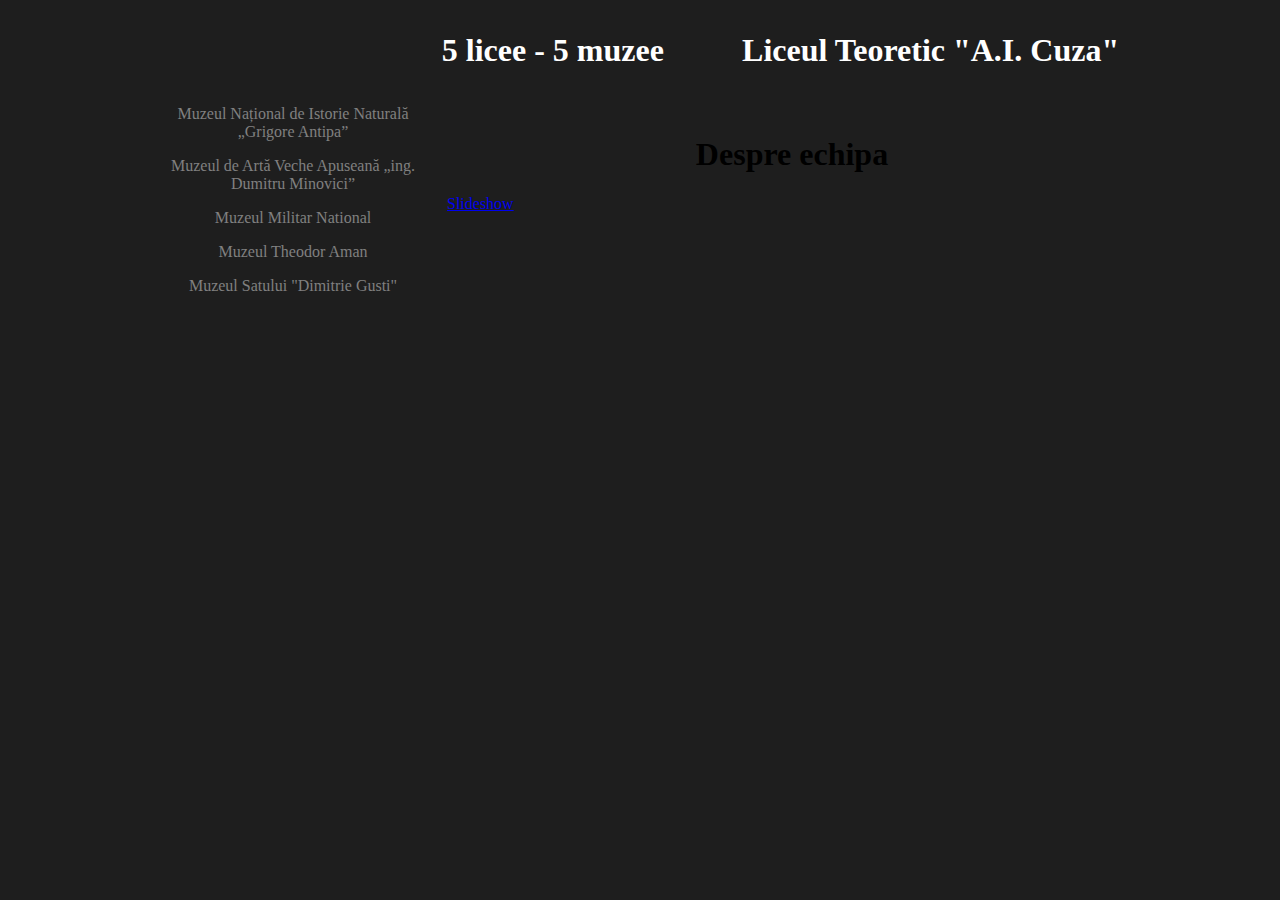
<file: index.html>
<!doctype html>
<html>
<head>
<meta charset="utf-8">
<link type="text/css" rel="stylesheet" href="css/index.css">
<title>5 Licee - 5 Muzee</title>
</head>

<body>
	<table align="center" width="1000px">
		<tr>
			<td width="300px"></td>
			<td width="300px" class="titlu">
				<h1>5 licee - 5 muzee</h1>
			</td>
			<td class="titlu" width="400px">
				<h1>Liceul Teoretic "A.I. Cuza"</h1>
			</td>
		</tr>
	</table>
		<table align="center" width="1000px">
		<tr>
			<td width="300px">
				<ul>
  					<li><a href="html/antipa.html">Muzeul Național de Istorie Naturală „Grigore Antipa”</a></li>
  					<li><a href="html/apuseana.html">Muzeul de Artă Veche Apuseană „ing. Dumitru Minovici”</a></li>
 					<li><a href="html/militar.html">Muzeul Militar National</a></li>
  					<li><a href="html/bucuresti.html">Muzeul Theodor Aman</a></li>
  					<li><a href="html/satului.html">Muzeul Satului "Dimitrie Gusti"</a></li>
				</ul>				
			</td>
			<td style="vertical-align: top">
			<br>
			<h1 align="center">Despre echipa</h1>
				<script type="text/javascript" src="http://slideshow.triptracker.net/slide.js"></script>
				<script type="text/javascript">
					<!--
  					var viewer = new PhotoViewer();
					viewer.add('media/IMG_4452.jpg');
  					viewer.add('media/IMG_4453.jpg');
					viewer.add('media/IMG_4454.jpg');
					viewer.add('media/IMG_4455.jpg');
					viewer.add('media/IMG_4456.jpg');
//--></script>
				<a href="javascript:void(viewer.show(0))">Slideshow</a>
			</td>
		</tr>
	</table>

</body>
</html>
</file>
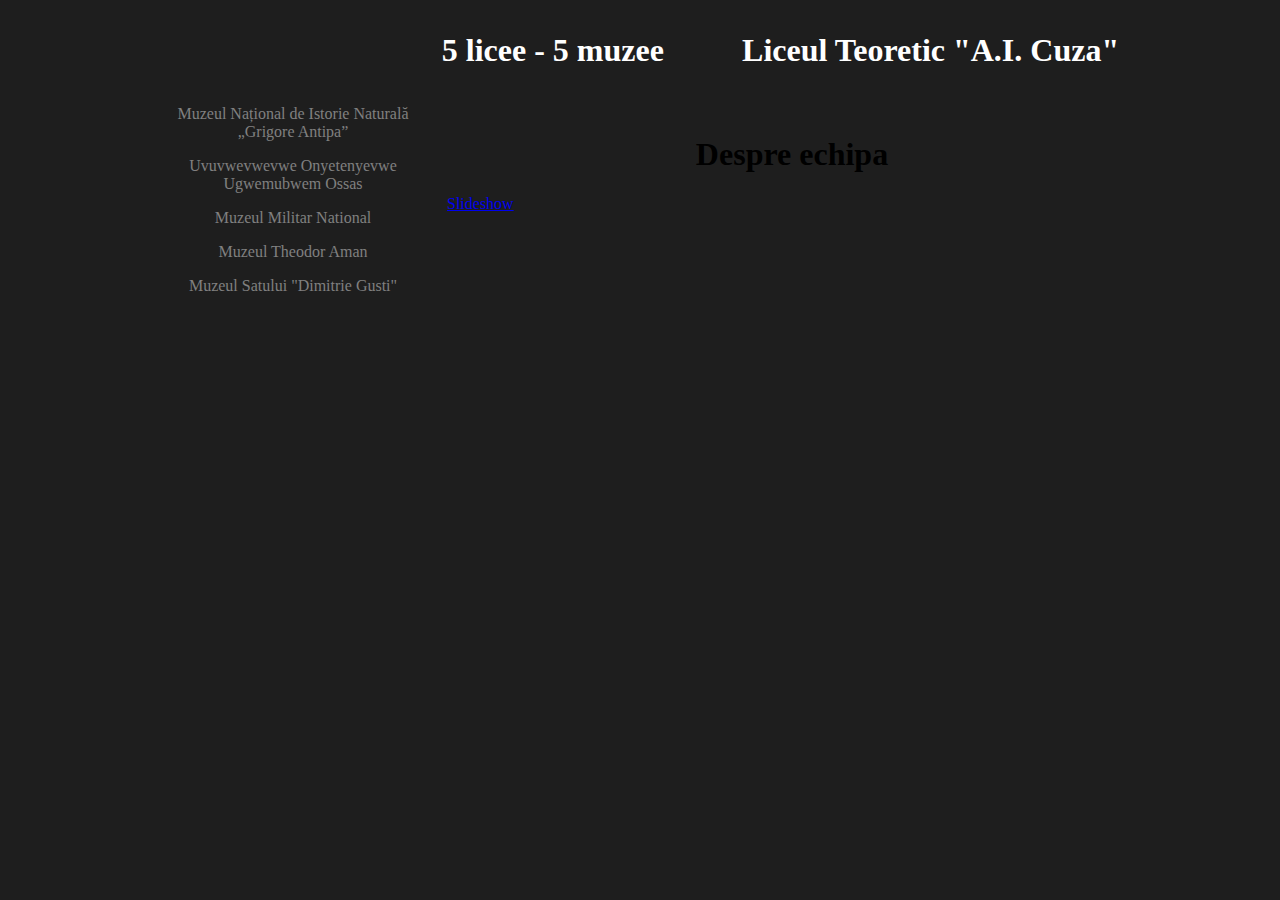
<file: html/antipa.html>
<!doctype html>
<html>
<head>
<meta charset="utf-8">
<link type="text/css" rel="stylesheet" href="../css/index.css">
<title>5 Licee - 5 Muzee</title>
</head>

<body>
	<table align="center" width="1000px">
		<tr>
			<td width="300px"></td>
			<td width="300px" class="titlu">
				<h1>5 licee - 5 muzee</h1>
			</td>
			<td class="titlu" width="400px">
				<h1>Liceul Teoretic "A.I. Cuza"</h1>
			</td>
		</tr>
	</table>
		<table align="center" width="1000px">
		<tr>
			<td width="300px">
				<ul>
  					<li><a href="html/antipa.html">Muzeul Național de Istorie Naturală „Grigore Antipa”</a></li>
  					<li><a href="html/apuseana.html">Uvuvwevwevwe Onyetenyevwe Ugwemubwem Ossas</a></li>
 					<li><a href="html/militar.html">Muzeul Militar National</a></li>
  					<li><a href="html/bucuresti.html">Muzeul Theodor Aman</a></li>
  					<li><a href="html/satului.html">Muzeul Satului "Dimitrie Gusti"</a></li>
				</ul>				
			</td>
			<td style="vertical-align: top">
			<br>
			<h1 align="center">Despre echipa</h1>
				<script type="text/javascript" src="http://slideshow.triptracker.net/slide.js"></script>
				<script type="text/javascript">
					<!--
  					var viewer = new PhotoViewer();
					viewer.add('media/IMG_4452.jpg');
  					viewer.add('media/IMG_4453.jpg');
					viewer.add('media/IMG_4454.jpg');
					viewer.add('media/IMG_4455.jpg');
					viewer.add('media/IMG_4456.jpg');
//--></script>
				<a href="javascript:void(viewer.show(0))">Slideshow</a>
			</td>
		</tr>
	</table>

</body>
</html>
</file>
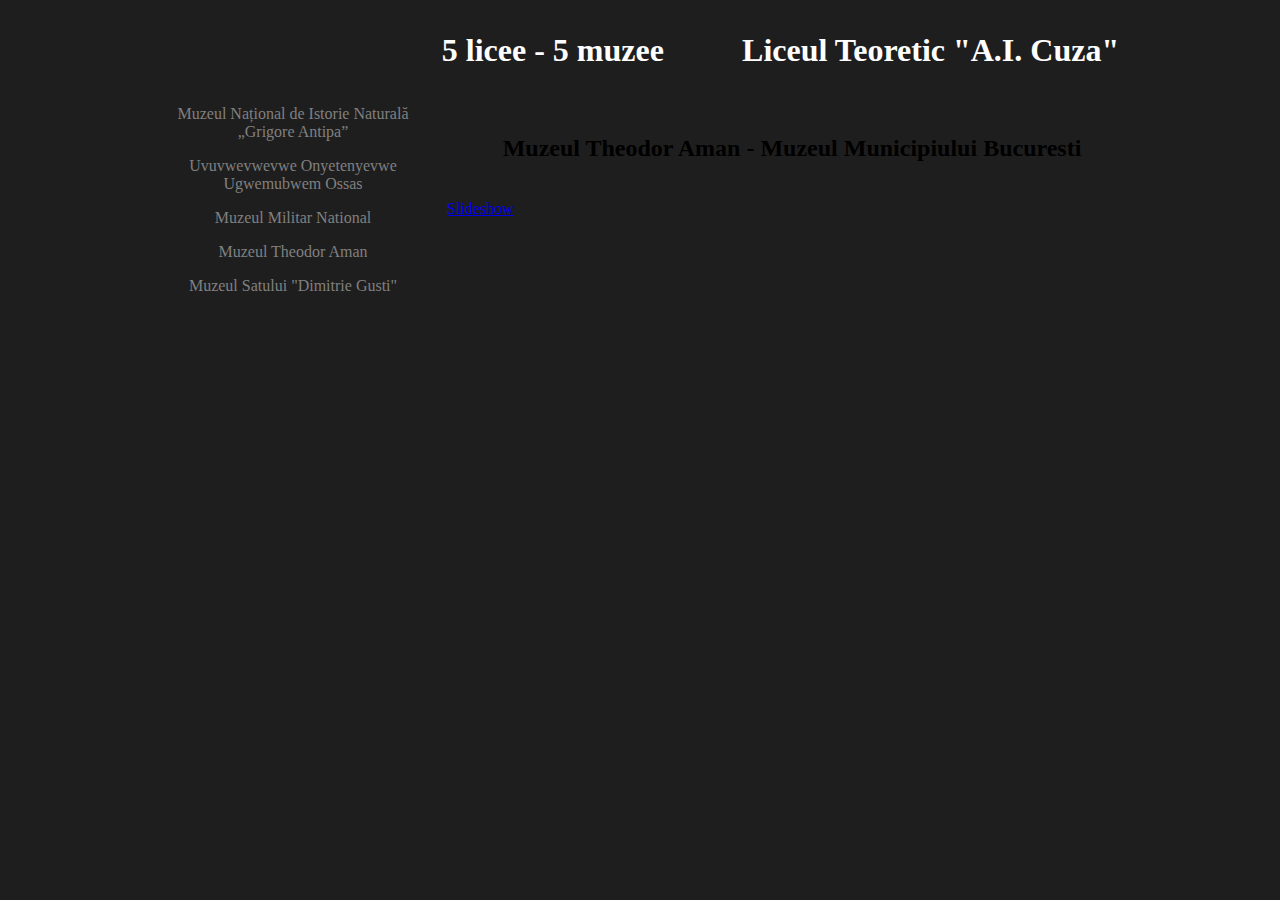
<file: html/bucuresti.html>
<!doctype html>
<html>
<head>
<meta charset="utf-8">
<link type="text/css" rel="stylesheet" href="../css/index.css">
<title>5 Licee - 5 Muzee</title>
</head>

<body>
	<table align="center" width="1000px">
		<tr>
			<td width="300px"></td>
			<td width="300px" class="titlu">
				<h1>5 licee - 5 muzee</h1>
			</td>
			<td class="titlu" width="400px">
				<h1>Liceul Teoretic "A.I. Cuza"</h1>
			</td>
		</tr>
	</table>
		<table align="center" width="1000px">
		<tr>
			<td width="300px">
				<ul> 
  					<li><a href="html/antipa.html">Muzeul Național de Istorie Naturală „Grigore Antipa”</a></li>
  					<li><a href="html/apuseana.html">Uvuvwevwevwe Onyetenyevwe Ugwemubwem Ossas</a></li>
 					<li><a href="html/militar.html">Muzeul Militar National</a></li>
  					<li><a href="html/bucuresti.html">Muzeul Theodor Aman</a></li>
  					<li><a href="html/satului.html">Muzeul Satului "Dimitrie Gusti"</a></li>
				</ul>				
			</td>
			<td style="vertical-align: top">
			<br>
			<h2 align="center">Muzeul Theodor Aman - Muzeul Municipiului Bucuresti</h2>
			<br>
			
				<script type="text/javascript" src="http://slideshow.triptracker.net/slide.js"></script>
				<script type="text/javascript">
					<!--
  					var viewer = new PhotoViewer();
					viewer.add('media/IMG_4452.jpg');
  					viewer.add('media/IMG_4453.jpg');
					viewer.add('media/IMG_4454.jpg');
					viewer.add('media/IMG_4455.jpg');
					viewer.add('media/IMG_4456.jpg');
//--></script>
				<a href="javascript:void(viewer.show(0))">Slideshow</a>
			</td>
		</tr>
	</table>

</body>
</html>
</file>
<file: css/index.css>
@charset "utf-8";
/* CSS Document */
body{
	    background: #1e1e1e;
}
.titlu{
	color: white;
}
ul {
    list-style-type: none;
    margin: 0;
    padding: 0;
}
li a {
    display: block;
    color: grey;
    padding: 8px 16px;
    text-decoration: none;
	text-align: center;
}

li a:hover {
    background-color: #555;
    color: white;
}
</file>
